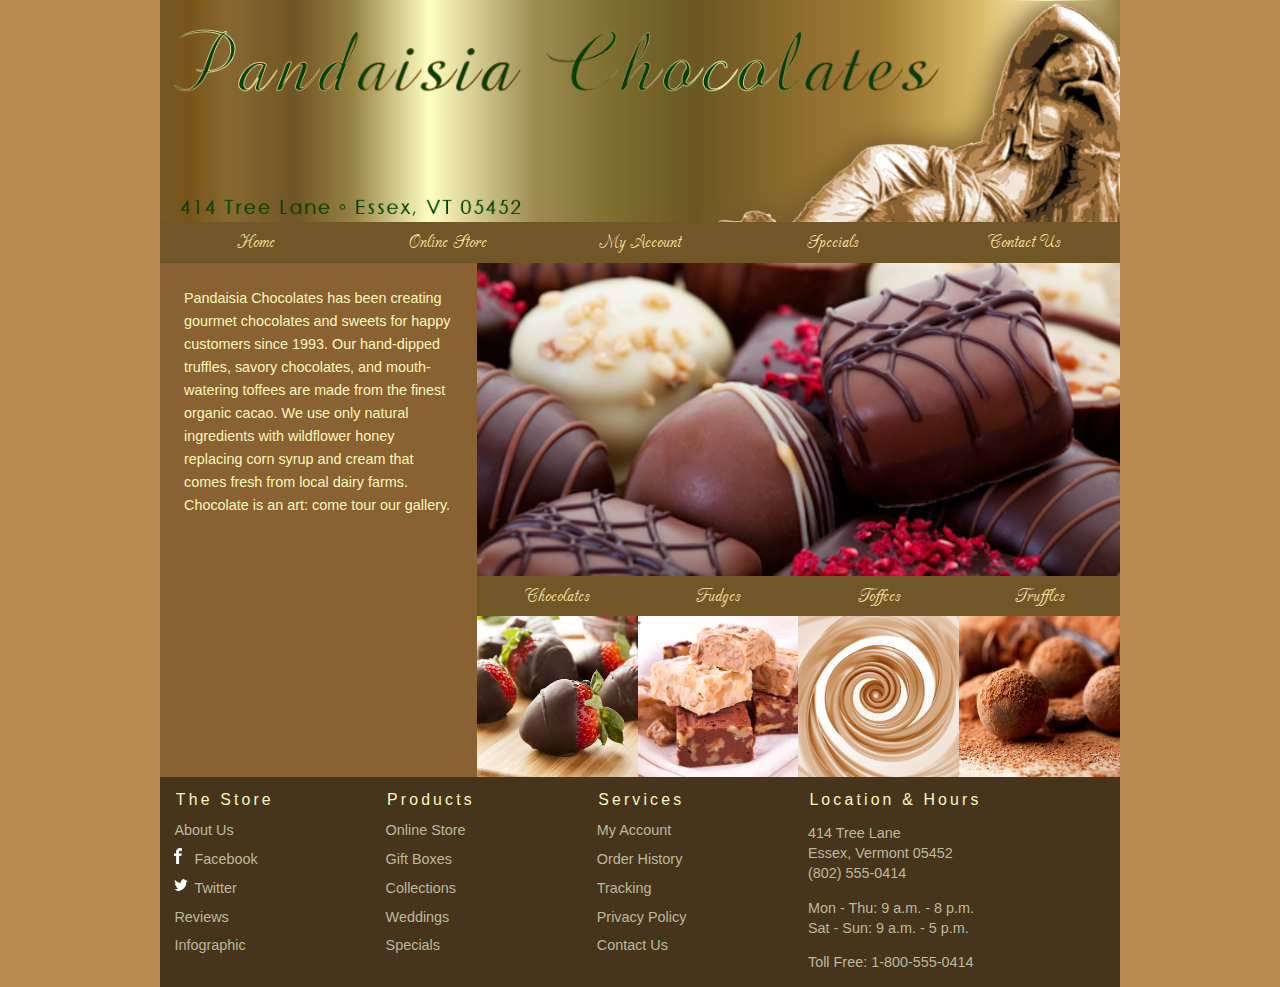
<file: index.html>
<!DOCTYPE html>
<html>
<head>
   <!--
    New Perspectives on HTML5 and CSS3, 7th Edition
    Tutorial 3
    Tutorial Case

    Home Page of Pandaisia Chocolates
    Author:
    Date:

    Filename: pc_home.html
   -->
   <meta charset="utf-8" />
   <meta name="keywords" content="chocolate, chocolatier, cocoa, cacao, desserts" />
   <title>Pandaisia Chocolates</title>
   <link rel="stylesheet" href="pc_reset.css">
   <link rel="stylesheet" href="pc_styles1.css">
   <link rel="stylesheet" href="pc_home.css">

</head>

<body>
   <header>
      <img src="pc_logo.png" alt="Pandaisia Chocolates" />
      <nav class="horizontalNavigation">
         <ul>
            <li><a href="pc_home.html">Home</a></li>
            <li><a href="#">Online Store</a></li>
            <li><a href="#">My Account</a></li>
            <li><a href="#">Specials</a></li>
            <li><a href="#">Contact Us</a></li>
         </ul>
      </nav>
   </header>
   <section id="leftColumn">
      <p>Pandaisia Chocolates has been creating
         gourmet chocolates and sweets for happy customers since
         1993. Our hand-dipped truffles, savory chocolates, and
         mouth-watering toffees are made from the finest
         organic cacao. We use only natural ingredients with
         wildflower honey replacing corn syrup and cream that comes
         fresh from local dairy farms. Chocolate
         is an art: come tour our gallery.</p>
   </section>
   <section id="rightColumn"> <img src="pc_photo1.png" alt="" />
      <nav class="horizontalNavigation">
         <ul>
            <li><a class="photoLink" href="#">Chocolates <img src="pc_photo2.png" alt="" /></a></li>
            <li><a class="photoLink" href="#">Fudges <img src="pc_photo3.png" alt="" /></a></li>
            <li><a class="photoLink" href="#">Toffees <img src="pc_photo4.png" alt="" /></a></li>
            <li><a class="photoLink" href="#">Truffles <img src="pc_photo5.png" alt="" /></a></li>
         </ul>
      </nav>
   </section>
   <footer>
      <nav class="verticalNavigation">
         <h1>The Store</h1>
         <ul>
            <li><a href="pc_about.html">About Us</a></li>
            <li><a href="#"><img id="fbicon" src="fbicon.png" alt="" />Facebook</a></li>
            <li><a href="#"><img id="twittericon" src="twittericon.png" alt="" />Twitter</a></li>
            <li><a href="#">Reviews</a></li>
            <li><a href="pc_info.html">Infographic</a></li>
         </ul>
      </nav>
      <nav class="verticalNavigation">
         <h1>Products</h1>
         <ul>
            <li><a href="#">Online Store</a></li>
            <li><a href="#">Gift Boxes</a></li>
            <li><a href="#">Collections</a></li>
            <li><a href="#">Weddings</a></li>
            <li><a href="#">Specials</a></li>
         </ul>
      </nav>
      <nav class="verticalNavigation">
         <h1>Services</h1>
         <ul>
            <li><a href="#">My Account</a></li>
            <li><a href="#">Order History</a></li>
            <li><a href="#">Tracking</a></li>
            <li><a href="#">Privacy Policy</a></li>
            <li><a href="#">Contact Us</a></li>
         </ul>
      </nav>
      <section id="contactInfo">
         <h1>Location &amp; Hours</h1>
         <p>414 Tree Lane <br />
            Essex, Vermont 05452<br />
            (802) 555-0414 </p>
         <p>Mon - Thu: 9 a.m. - 8 p.m.<br />
            Sat - Sun: 9 a.m. - 5 p.m.</p>
         <p>Toll Free: 1-800-555-0414</p>
      </section>
   </footer>
</body>
</html>
</file>
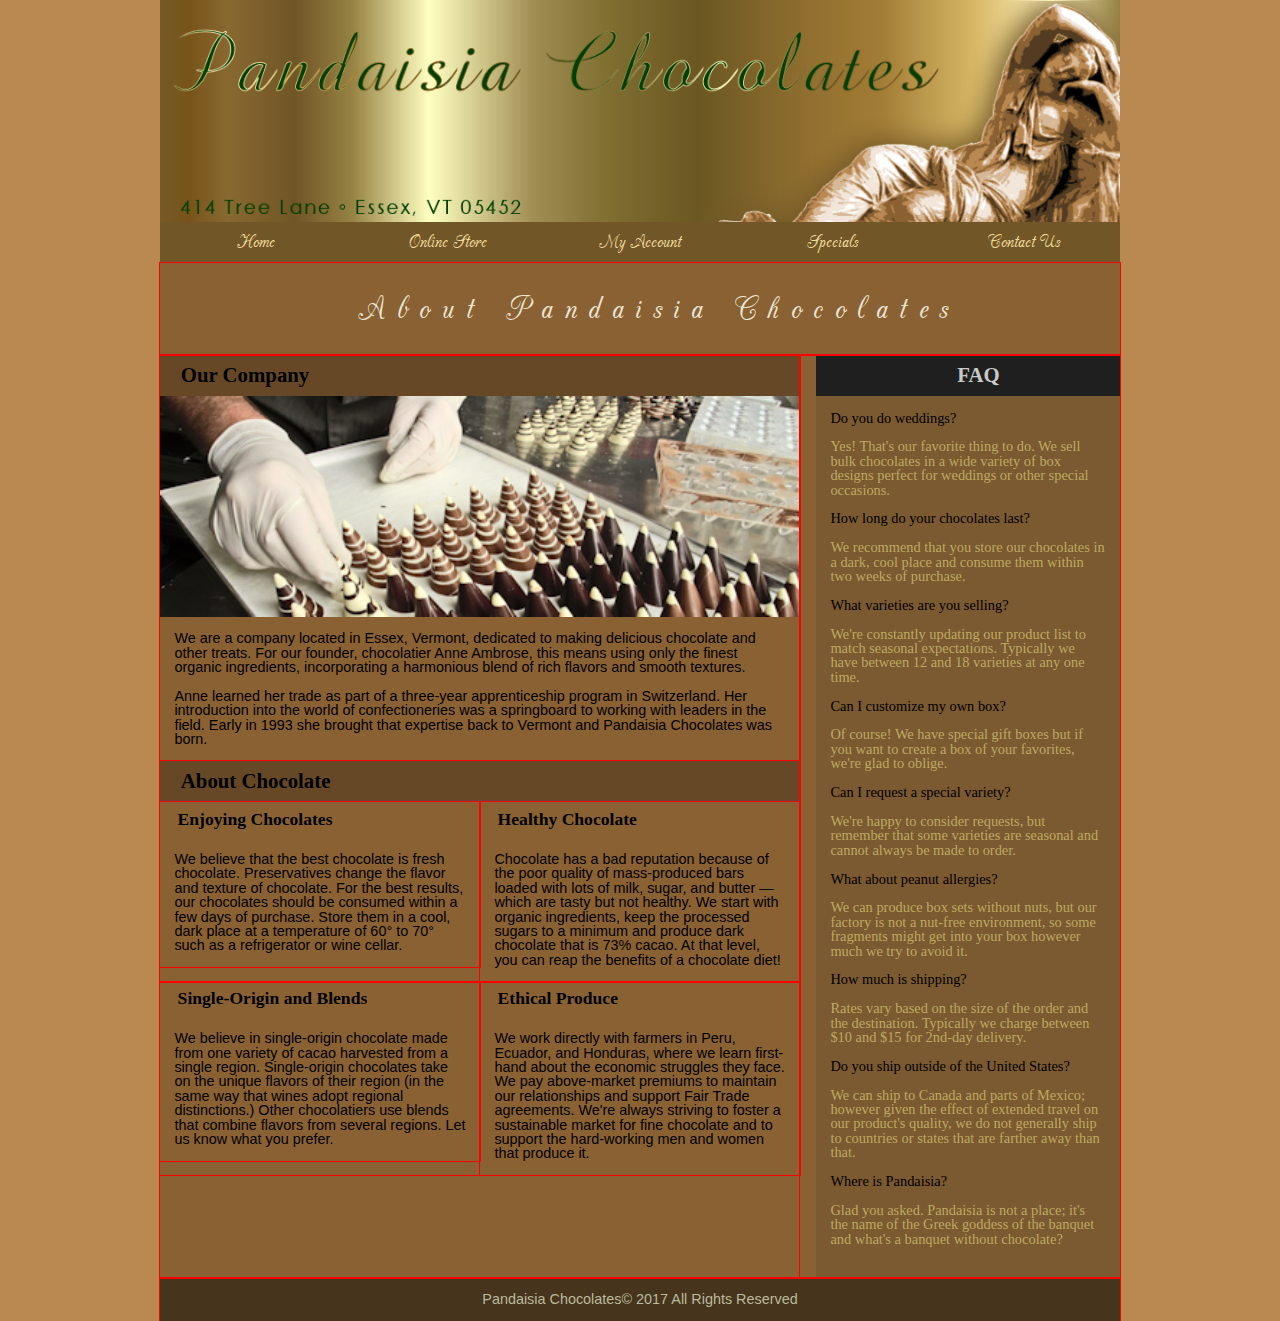
<file: pc_about.html>
<!DOCTYPE html>
<html>

<head>
  <!--
        New Perspectives on HTML5 and CSS3, 7th Edition
        Tutorial 3
        Tutorial Case

        About Pandaisia Chocolates Page
        Author: Amy Richardson
        Date: 9/29/17

        Filename: pc_about.html
     -->
  <meta charset="utf-8" />
  <title>About Pandaisia Chocolates</title>
  <link rel="stylesheet" href="pc_reset.css">
  <link rel="stylesheet" href="pc_grids.css">
  <link rel="stylesheet" href="pc_styles2.css">
</head>

<body>
  <header>
    <img src="pc_logo.png" alt="Pandaisia Chocolates" />
    <nav class="horizontalNavigation">
      <ul>
        <li><a href="pc_home.html">Home</a></li>
        <li><a href="#">Online Store</a></li>
        <li><a href="#">My Account</a></li>
        <li><a href="#">Specials</a></li>
        <li><a href="#">Contact Us</a></li>
      </ul>
    </nav>
  </header>

  <!-- Grid Tutorial Begins -->
  <div class="row">
    <h1>About Pandaisia Chocolates</h1>
  </div>
  <!-- first row / HEADER -->

  <div class="row">
  <!-- second row -->
    <div class="col-2-3">
      <h2>Our Company</h2>
      <img src="pc_photo6.png" alt="" />
      <p>We are a company located in Essex, Vermont, dedicated to making delicious chocolate and other treats. For our founder, chocolatier Anne Ambrose, this means using only the finest organic ingredients, incorporating a harmonious blend of rich flavors
        and smooth textures.</p>
      <p>Anne learned her trade as part of a three-year apprenticeship program in Switzerland. Her introduction into the world of confectioneries was a springboard to working with leaders in the field. Early in 1993 she brought that expertise back to Vermont
        and Pandaisia Chocolates was born.</p>
      <!-- first column -->

      <div class="row">
  <!-- third row -->
        <h2>About Chocolate</h2>
        <div class="col-1-2">
          <h3>Enjoying Chocolates</h3>
          <p>We believe that the best chocolate is fresh chocolate.
             Preservatives change the flavor and texture of chocolate.
             For the best results, our chocolates should be consumed
             within a few days of purchase. Store them in a
             cool, dark place at a temperature of 60&deg; to
             70&deg; such as a refrigerator or wine cellar.</p>
        </div>
        <div class="col-1-2">
          <h3>Healthy Chocolate</h3>
          <p>Chocolate has a bad reputation because of the poor
             quality of mass-produced bars loaded with lots of milk,
             sugar, and butter &mdash; which are tasty but not
             healthy. We start with organic ingredients, keep the
             processed sugars to a minimum and produce dark chocolate
             that is 73% cacao. At that level, you can reap the benefits
             of a chocolate diet!</p>
        </div>
      </div>

      <div class="row">
    <!-- fourth row -->
        <div class="col-1-2">
          <h3>Single-Origin and Blends</h3>
          <p>We believe in single-origin chocolate made from one
             variety of cacao harvested from a single region.
             Single-origin chocolates take on the unique flavors of
             their region (in the same way that wines adopt regional
             distinctions.) Other chocolatiers use blends that combine
             flavors from several regions. Let us know what you prefer.</p>
        </div>
        <div class="col-1-2">
          <h3>Ethical Produce</h3>
          <p>We work directly with farmers in Peru, Ecuador, and Honduras,
             where we learn first-hand about the economic struggles they
             face. We pay above-market premiums to maintain our relationships
             and support Fair Trade agreements. We're always striving to
             foster a sustainable market for fine chocolate and to support
             the hard-working men and women that produce it. </p>
        </div>
      </div>
      <!-- 2x2 grid -->
    </div>

    <div class="col-1-3">
      <aside>
         <h2>FAQ</h2>
         <dl>
            <dt>Do you do weddings?</dt>
            <dd>Yes! That's our favorite thing to do. We sell bulk chocolates
               in a wide variety of box designs perfect for weddings or
               other special occasions.</dd>
            <dt>How long do your chocolates last?</dt>
            <dd>We recommend that you store our chocolates in a dark, cool
               place and consume them within two weeks of purchase.</dd>
            <dt>What varieties are you selling?</dt>
            <dd>We're constantly updating our product list to match seasonal
               expectations. Typically we have between 12 and 18 varieties at
               any one time.</dd>
            <dt>Can I customize my own box?</dt>
            <dd>Of course! We have special gift boxes but if you want to
               create a box of your favorites, we're glad to oblige.</dd>
            <dt>Can I request a special variety?</dt>
            <dd>We're happy to consider requests, but remember that some
               varieties are seasonal and cannot always be made to order.</dd>
            <dt>What about peanut allergies?</dt>
            <dd>We can produce box sets without nuts, but our factory  is
               not a nut-free environment, so some fragments might get
               into your box however much we try to avoid it.</dd>
            <dt>How much is shipping?</dt>
            <dd>Rates vary based on the size of the order and the destination.
               Typically we charge between $10 and $15 for 2nd-day delivery.</dd>
            <dt>Do you ship outside of the United States?</dt>
            <dd>We can ship to Canada and parts of Mexico; however given the
               effect of extended travel on our product's quality, we do not
               generally ship to countries or states that are farther away
               than that.</dd>
            <dt>Where is Pandaisia?</dt>
            <dd>Glad you asked. Pandaisia is not a place; it's the name of
               the Greek goddess of the banquet and what's a banquet without
               chocolate?</dd>
         </dl>
      </aside>
    </div>

  </div>

  <div class="row">
    <footer>Pandaisia Chocolates&copy; 2017 All Rights Reserved</footer>
  </div>
<!-- Last row/FOOTER -->

</body>

</html>
</file>
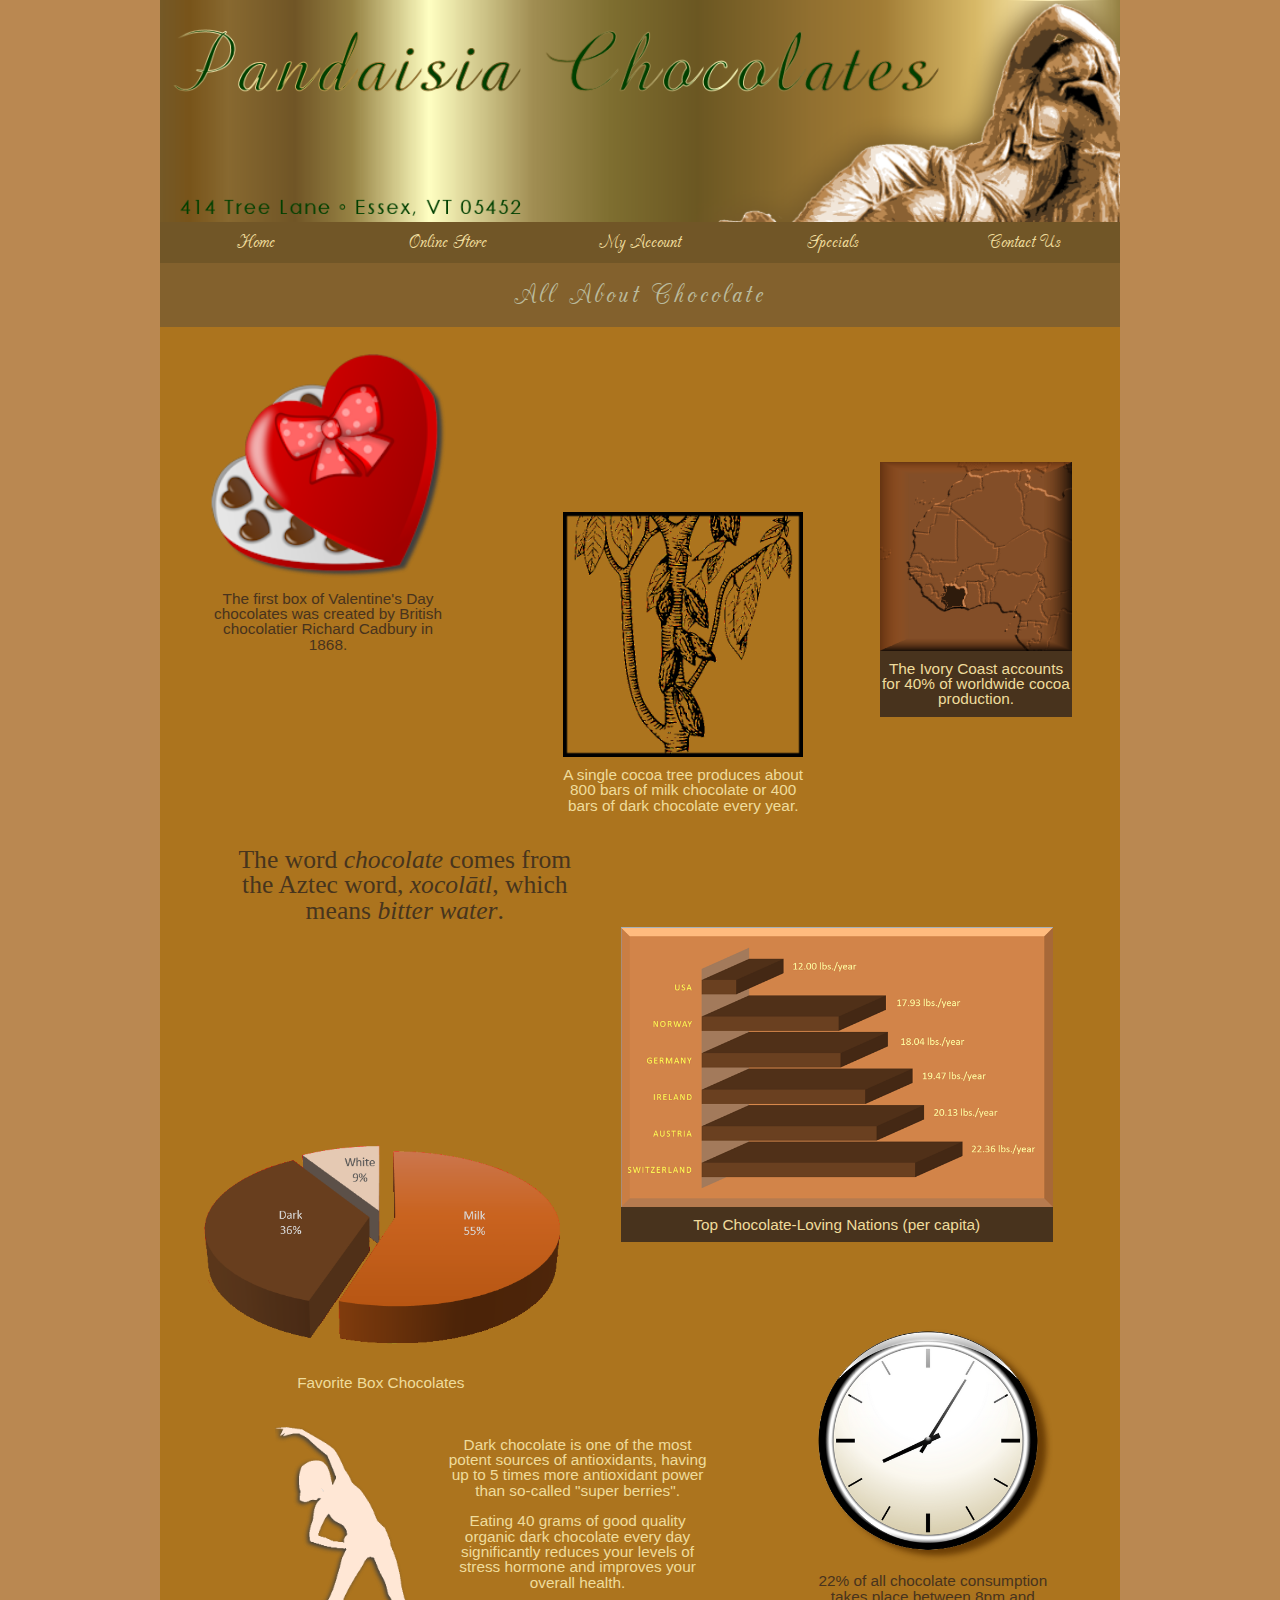
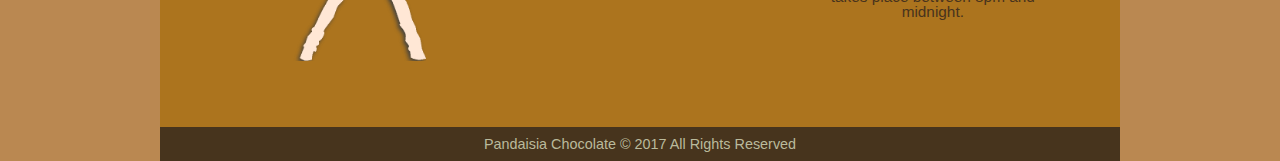
<file: pc_info.html>
<!DOCTYPE html>
<html>
<head>
   <!--
    New Perspectives on HTML5 and CSS3, 7th Edition
    Tutorial 3
    Tutorial Case

    Chocolate Infographic Page
    Author: Amy Richardson
    Date:  10/5/17

    Filename: pc_info.html
   -->
   <meta charset="utf-8" />
   <title>Chocolate Infographic</title>
   <link rel="stylesheet" href="pc_reset.css">
   <link rel="stylesheet" href="pc_styles3.css">
   <link rel="stylesheet" href="pc_info.css">
</head>

<body>
   <header>
      <img src="pc_logo.png" alt="Pandaisia Chocolates" />
      <nav class="horizontalNavigation">
         <ul>
            <li><a href="pc_home.html">Home</a></li>
            <li><a href="#">Online Store</a></li>
            <li><a href="#">My Account</a></li>
            <li><a href="#">Specials</a></li>
            <li><a href="#">Contact Us</a></li>
         </ul>
      </nav>
      <h1>All About Chocolate</h1>
   </header>
   <main id="infographic">
      <div id="info1" class="infobox">
         <img src="info1.png" alt="chocolate box" />
         <p>The first box of Valentine's Day chocolates was created by British
            chocolatier Richard Cadbury in 1868.</p>
      </div>
      <div id="info2" class="infobox">
         <img src="info2.png" alt="tree" />
         <p>A single cocoa tree produces about 800 bars of milk chocolate
            or 400 bars of dark chocolate every year.</p>
      </div>
      <div id="info3" class="infobox">
         <img src="info3.png" alt="map" />
         <p>The Ivory Coast accounts for 40% of worldwide cocoa production.</p>
      </div>
      <div id="info4" class="infobox">
         <p>The word <em>chocolate</em> comes from the Aztec word,
            <em>xocol&#257;tl</em>, which means <em>bitter water</em>.
         </p>
      </div>
      <div id="info5" class="infobox">
         <img src="info5.png" alt="piechart" />
         <p>Favorite Box Chocolates</p>
      </div>
      <div id="info6" class="infobox">
         <img src="info6.png" alt="barchart" />
         <p>Top Chocolate-Loving Nations (per capita)</p>
      </div>
      <div id="info7" class="infobox">
         <img src="info7.png" alt="clock" />
         <p>22% of all chocolate consumption takes place between 8pm
            and midnight.</p>
      </div>
      <div id="info8" class="infobox">
         <img src="info8.png" alt="icon" />
         <p>Dark chocolate is one of the most potent sources of antioxidants,
            having up to 5 times more antioxidant power than so-called
            "super berries".<br /><br />
            Eating 40 grams of good quality organic dark
            chocolate every day significantly reduces your levels of stress
            hormone and improves your overall health.</p>
      </div>
   </main>
   <footer>
      Pandaisia Chocolate &copy; 2017 All Rights Reserved
   </footer>
</body>
</html>
</file>
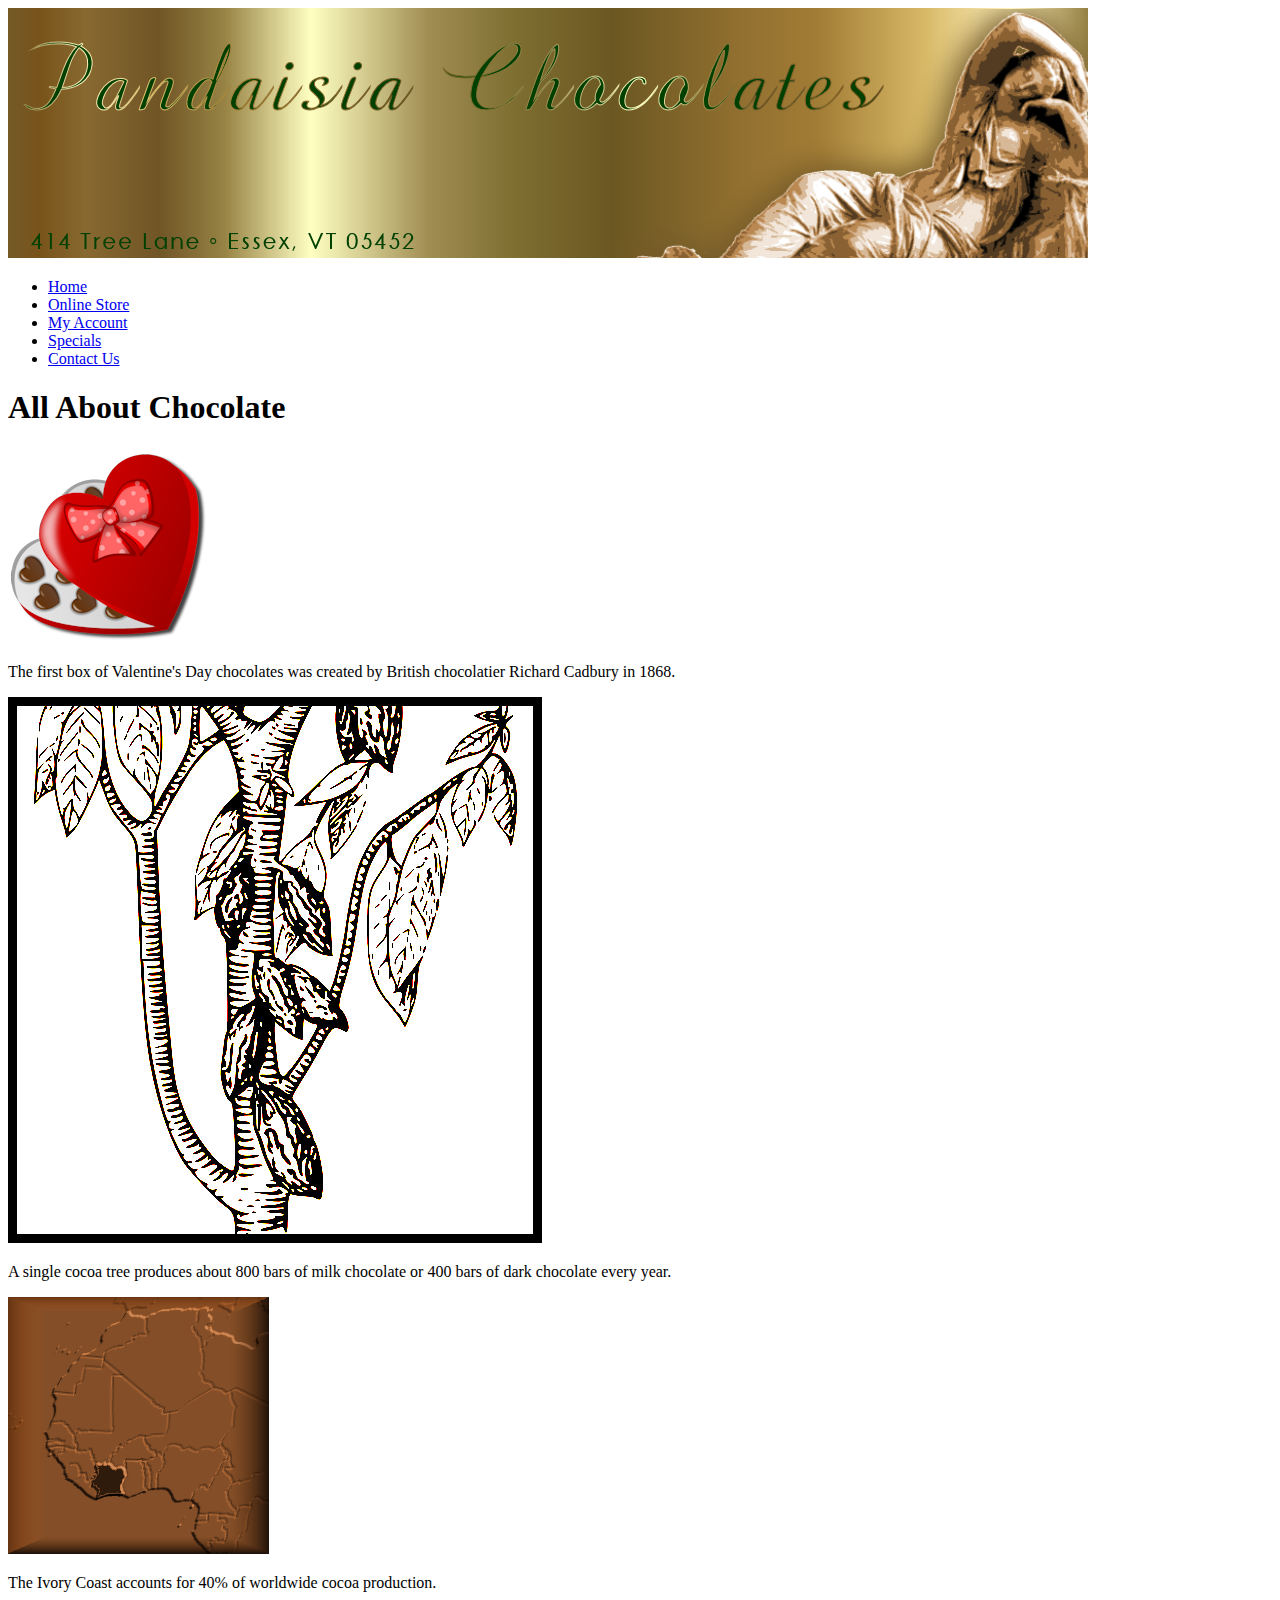
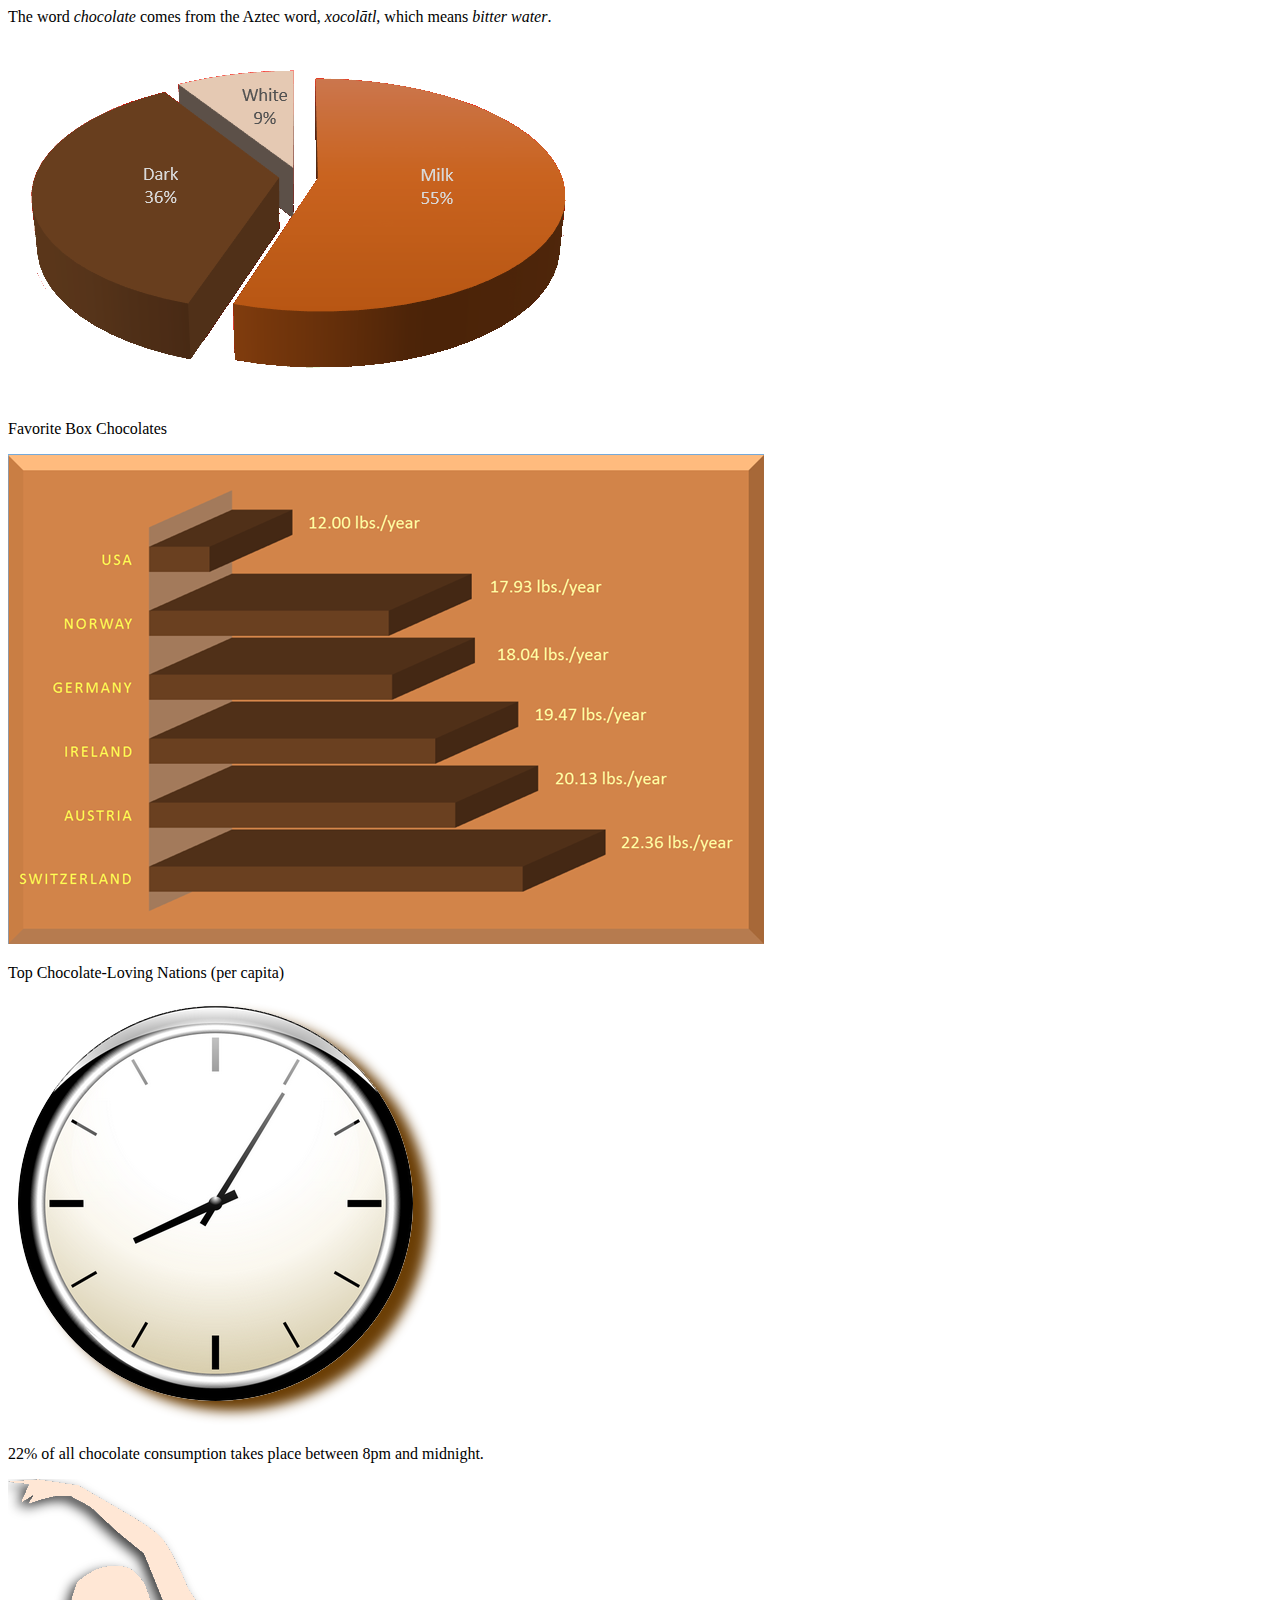
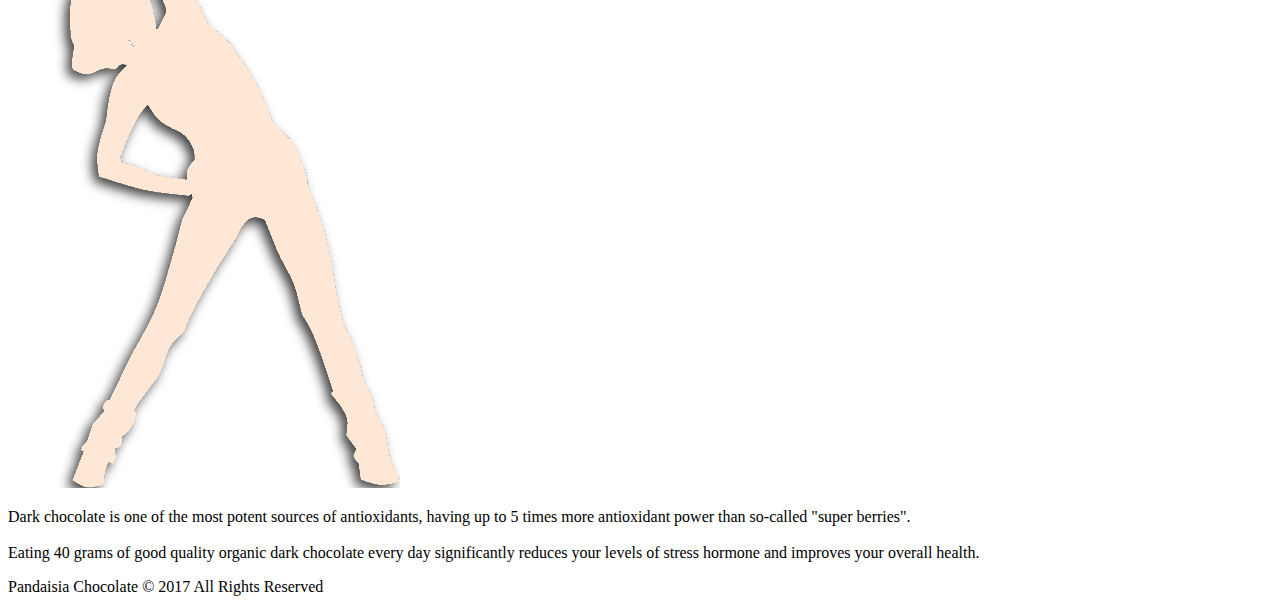
<file: pc_info_txt.html>
<!DOCTYPE html>
<html>
<head>
   <!--
    New Perspectives on HTML5 and CSS3, 7th Edition
    Tutorial 3
    Tutorial Case
    
    Chocolate Infographic Page
    Author: 
    Date:  

    Filename: pc_info.html
   -->
   <meta charset="utf-8" />
   <title>Chocolate Infographic</title>
</head>

<body>
   <header>
      <img src="pc_logo.png" alt="Pandaisia Chocolates" />
      <nav class="horizontalNavigation">
         <ul>
            <li><a href="pc_home.html">Home</a></li>
            <li><a href="#">Online Store</a></li>
            <li><a href="#">My Account</a></li>
            <li><a href="#">Specials</a></li>
            <li><a href="#">Contact Us</a></li>
         </ul>
      </nav>
      <h1>All About Chocolate</h1>
   </header>
   <main id="infographic">
      <div id="info1" class="infobox">
         <img src="info1.png" alt="chocolate box" />
         <p>The first box of Valentine's Day chocolates was created by British 
            chocolatier Richard Cadbury in 1868.</p>
      </div>
      <div id="info2" class="infobox">
         <img src="info2.png" alt="tree" />
         <p>A single cocoa tree produces about 800 bars of milk chocolate 
            or 400 bars of dark chocolate every year.</p>
      </div>
      <div id="info3" class="infobox">
         <img src="info3.png" alt="map" />
         <p>The Ivory Coast accounts for 40% of worldwide cocoa production.</p>
      </div>
      <div id="info4" class="infobox">
         <p>The word <em>chocolate</em> comes from the Aztec word, 
            <em>xocol&#257;tl</em>, which means <em>bitter water</em>.
         </p>
      </div>
      <div id="info5" class="infobox">
         <img src="info5.png" alt="piechart" />
         <p>Favorite Box Chocolates</p>
      </div>
      <div id="info6" class="infobox">
         <img src="info6.png" alt="barchart" />
         <p>Top Chocolate-Loving Nations (per capita)</p>
      </div>
      <div id="info7" class="infobox">
         <img src="info7.png" alt="clock" />
         <p>22% of all chocolate consumption takes place between 8pm 
            and midnight.</p>
      </div>
      <div id="info8" class="infobox">
         <img src="info8.png" alt="icon" />
         <p>Dark chocolate is one of the most potent sources of antioxidants,
            having up to 5 times more antioxidant power than so-called 
            "super berries".<br /><br />
            Eating 40 grams of good quality organic dark 
            chocolate every day significantly reduces your levels of stress 
            hormone and improves your overall health.</p>
      </div>
   </main>
   <footer>
      Pandaisia Chocolate &copy; 2017 All Rights Reserved
   </footer>
</body>
</html>
</file>
<file: pc_styles1.css>
@charset "utf-8";

@font-face {
	font-family: Champagne;
	src: url(cac_champagne.woff) format('woff'),
	     url(cac_champagne.ttf) format('ttf');
}

/*
   New Perspectives on HTML5 and CSS3, 7th Edition
   Tutorial 3
   Tutorial Case
   
   Typography and Color Styles for pc_home.html
   
   Filename: pc_styles1.css

*/

/* HTML and Body Styles */

html {
   background-color: rgb(186, 136, 81);
   font-family: Verdana, Geneva, Arial, sans-serif; 	
}

body {
   background-color: rgb(138, 97, 51);  
}


/* Horizontal Navigation Styles */

nav.horizontalNavigation a {
   background-color: rgb(113, 86, 39);
   font-family: Champagne, cursive;
   font-size: 1.4em;
   line-height: 1.8em;
   text-align: center;
}  

nav.horizontalNavigation a:link, 
nav.horizontalNavigation a:visited {
   color: rgb(239, 220, 156);
}

nav.horizontalNavigation a:hover, 
nav.horizontalNavigation a:active {
   background-color: rgb(71, 52, 29);
}   


/* Left Column Paragraph Styles */

section#leftColumn p {
   color: rgb(248, 248, 186);
   font-size: 0.9em;
   line-height: 1.6em;
}


/* Footer Styles */

body > footer {
   font-size: 0.9em;
   color: rgb(186, 186, 156);
}

body > footer h1 {
   color: rgb(248, 248, 186);
   font-size: 1.1em;
   font-weight: normal;
   letter-spacing: 0.2em;
   margin: 1em 0 0.5em 1em;
}

/* Vertical Navigation Styles */

nav.verticalNavigation ul {
   margin-left: 1em;
   line-height: 2em;
}

nav.verticalNavigation a:link, 
nav.verticalNavigation a:visited {
   color: rgb(186, 186, 156);
}

nav.verticalNavigation a:hover, 
nav.verticalNavigation a:active {
   text-decoration: underline;
}

/* Contact Info Styles */

section#contactInfo p {
   line-height: 1.4em;
   margin: 1em;
}
</file>
<file: pc_home.css>
@charset "utf-8";

/*
   New Perspectives on HTML5 and CSS3, 7th Edition
   Tutorial 3
   Tutorial Case

   Style Sheet for the Layout of the Pandaisia Chocolates Home Page
   Author: Amy Richardson
   Date: 9/28/17

   Filename: pc_home.css

*/

/* Body Styles */

body {
  max-width: 960px;
  min-width: 640px;
  width: 95%;
  margin: 0 auto;
}
/*sets the width of the body, including max and min...margin auto centers the whole page on the screen*/

/* Body Header Styles */

body > header > img {
  display: block;
  width: 100%;
/*fixes the sizing of the header image*/
}


/* Horizontal Navigation Styles */
body > header > nav.horizontalNavigation li {
  width: 20%;
}

nav.horizontalNavigation li {
  display: block;
  float: left;
}

nav.horizontalNavigation a {
  display: block;
  text-align: center;
}
/*makes the list in navigation horizontal and centered..floats all elements on left margin and displays as block*/

/* Left Column Styles */
section#leftColumn {
  clear: both;
  float: left;
  padding: 1.5em;
  width: 33%;
}



/* Right Column Styles */
section#rightColumn {
  float: left;
  width: 67%;
}

section#rightColumn img {
  display: block;
  width: 100%;
}

section#rightColumn nav.horizontalNavigation li {
  width: 25%;
}

/* Footer Styles */
footer {
  clear: both;
  background-color: rgb(71, 52, 29);
}

footer::after {
  clear: both;
  content: "";
  display: table;
  /*this style rule fixes an element that has collapsed (had to include because the background color did not change to the darker brown...meant the element collapsed)*/
}

footer nav.verticalNavigation {
  float: left;
  width: 22%
}

footer section#contactInfo {
  float: left;
  width: 34%
}
</file>
<file: pc_grids.css>
@charset "utf-8";
/*
   New Perspectives on HTML5 and CSS3, 7th Edition
   Tutorial 3
   Tutorial Case

   Style Sheet for Grids used in the Pandaisia Chocolates website
   Author: Amy Richardson
   Date: 9/29/17

   Filename: pc_grids.css

*/


/* Grid Rows Styles */
div.row {
  clear: both;
}
/*makes sure the rows always start on a new line and clear floated items...stabilizes layout. Precaution.*/
div.row::after {
  clear: both;
  content: "";
  display: table;
}
/*grid row expands to cover all of floating columns...this prevents container collapse. Situates page so that floating does not wreck the rest of the layout*/


/* Grid Columns Styles */
div[class^="col-"] {
  float: left;
}
/*class^="col-" means it is styling all div elements whose class attribute starts with "col-" -- way more efficient than putting float left; in every single one*/
/*floating every column on the left margin (so they appear side by side )*/
div.col-1-1 {
  width: 100%;
}
div.col-1-2 {
  width: 50%;
}
div.col-1-3 {
  width: 33.33%;
}
div.col-2-3 {
  width: 66.67%;
}
div.col-1-4 {
  width: 25%;
}
div.col-3-4 {
  width: 75%;
}
/*setting the widths of all columns based on their name...numerator over denomonator: col-1-4 is 1/4 of the parent or 25%*/

/* Grid Outline Styles */
div {
  outline: 1px solid red;
}
</file>
<file: pc_styles2.css>
@charset "utf-8";

@font-face {
	font-family: Champagne;
	src: url(cac_champagne.woff) format('woff'),
	     url(cac_champagne.ttf) format('ttf');
}

/*
   New Perspectives on HTML5 and CSS3, 7th Edition
   Tutorial 3
   Tutorial Case
   
   Typography and Color Styles for pc_about.html
   
   Filename: pc_about.css

*/

/* HTML and Body Styles */

html {
   background-color: rgb(186, 136, 81);
}

/* Page Body Styles */
body {
   margin-left: auto;
   margin-right: auto;
   width: 95%;
   max-width: 960px;
   min-width: 640px;
   background-color: rgb(138, 97, 51);
   font-family: Verdana, Geneva, Arial, sans-serif;   
}

/* Page Header Styles */
body > header > img {
   display: block;
   width: 100%;
}

body > header > nav.horizontalNavigation li {
   width: 20%;
}


/* Horizontal Navigation List Styles */

nav.horizontalNavigation > ul > li {
   display: block;
   float: left;
}

nav.horizontalNavigation a {
   background-color: rgb(113, 86, 39);
   display: block;
   font-family: Champagne, cursive;
   font-size: 1.4em;
   line-height: 1.8em;
   text-align: center;
}  

nav.horizontalNavigation a:link, 
nav.horizontalNavigation a:visited {
   color: rgb(239, 220, 156);
}

nav.horizontalNavigation a:hover, 
nav.horizontalNavigation a:active {
   background-color: rgb(71, 52, 29);
} 

/* Heading Styles */

h1, h2, h3 {
   text-indent: 1em;
}

h1 {
   font-size: 2.4em;
   line-height: 2.4em;
   font-family: Champagne, cursive;
   letter-spacing: 0.3em;
   text-align: center;
   font-weight: normal;
   color: rgb(234, 229, 211);
}

h2, h3 {
   font-family: 'Palatino Linotype', 'Book Antiqua', Palatino, serif;
   padding: 0.5em 0;
}

h2 {
   font-size: 1.3em;
   background-color: rgb(102, 72, 38);
   color: black;
}


h3 {
   font-size: 1.1em;
}


/* Paragraph Styles */

p {
   margin: 1em;
   font-size: 0.9em;
}

/* Left Column Styles */

img {
   width: 100%;
   display: block;
}


/* Right Column Styles */

aside {
   background-color: rgb(123, 89, 49);
   padding-bottom: 2em;
   margin-left: 1em;
}


aside > h2 {
   text-align: center;
   background-color: rgb(31, 31, 31);
   color: rgb(201, 201, 201);
}

dl {
   font-size: 0.9em;
}

dl > dt {
   color: black;
   margin: 1em;
   font-family: cursive;
}

dl > dd {
   margin: 0 1em 0 1em;
   color: rgb(189, 170, 96);
   font-family: cursive;
}

/* Footer Styles */

footer {
   color: rgb(186, 186, 156);
   background-color: rgb(71, 52, 29);
   font-size: 0.9em;
   padding: 1em 0;
   text-align: center;
}
</file>
<file: pc_styles3.css>
@charset "utf-8";

@font-face {
	font-family: Champagne;
	src: url(cac_champagne.woff) format('woff'),
	     url(cac_champagne.ttf) format('ttf');
}

/*
   New Perspectives on HTML5 and CSS3, 7th Edition
   Tutorial 3
   Tutorial Case
   
   Display styles used with the Pandaisia Chocolates
	infographic page  
   
   Filename: pc_styles3.css

*/

/* HTML and Body Styles */

html {
   background-color: rgb(186, 136, 81);
}

/* Page Body Styles */
body {
   margin-left: auto;
   margin-right: auto;
   width: 95%;
   max-width: 960px;
   min-width: 640px;
   background-color: rgb(138, 97, 51);
   font-family: Verdana, Geneva, Arial, sans-serif;   
}

/* Page Header Styles */
body > header > img {
   display: block;
   width: 100%;
}

body > header > nav.horizontalNavigation li {
   width: 20%;
}

body > header > h1 {
   background-color: rgb(131, 97, 45);
   color: rgb(186, 186, 156);
   font-family: Champagne, cursive;   
   font-size: 2em;
   font-weight: normal;   
   letter-spacing: 0.1em;   
   line-height: 2em;
   text-align: center;
}


/* Horizontal Navigation List Styles */

nav.horizontalNavigation > ul > li {
   display: block;
   float: left;
}

nav.horizontalNavigation a {
   background-color: rgb(113, 86, 39);
   display: block;
   font-family: Champagne, cursive;
   font-size: 1.4em;
   line-height: 1.8em;
   text-align: center;
}  

nav.horizontalNavigation a:link, 
nav.horizontalNavigation a:visited {
   color: rgb(239, 220, 156);
}

nav.horizontalNavigation a:hover, 
nav.horizontalNavigation a:active {
   background-color: rgb(71, 52, 29);
} 

/* Footer Styles */

footer {
   color: rgb(186, 186, 156);
   background-color: rgb(71, 52, 29);
   font-size: 0.9em;
   padding: 10px 0px;
   text-align: center;
}

/* Main Styles */

main {
   background-color: rgb(172, 116, 30);
   clear: both;
}

/* Infographic Styles */

div.infobox {
   font-size: 0.8em;
}

div.infobox img {
   display: block;
   width: 100%;
}

div.infobox p {
   color: rgb(239, 220, 156);
   font-size: 1.2em;	
   margin: 10px 0px;
   text-align: center;
}

/* First Infographic */

div#info1 {
   width: 25%;
}

div#info1 p {
   color: rgb(72, 51, 29);
}

/* Second Infographic */

div#info2 {
   width: 25%;
}

/* Third Infographic */

div#info3 {
   width: 20%;
}

div#info3 {
   background-color: rgb(72, 51, 29);
}

/* Fourth Infographic */

div#info4 {
   width: 35%;
}

div#info4 p {
   color: rgb(71, 52, 29);
   font-family: 'Palatino Linotype', 'Book Antiqua', Palatino, serif;
   font-size: 2em;
}

/* Fifth Infographic */

div#info5 {
   width: 40%;
}

/* Sixth Infographic */

div#info6 {
   width: 45%;
}

div#info6 {
   background-color: rgb(72, 51, 29);
}

/* Seventh Infographic */

div#info7 {
   width: 25%;   
}

div#info7 p {
   color: rgb(72, 51, 29);
}

/* Eighth Infographic */

div#info8 {
   width: 45%;   
}


div#info8 img {
   float: left;
   margin-right: 5%;
   width: 35%;   
}

div#info8 p {
   float: left;
   width: 60%;
}
</file>
<file: pc_info.css>
@charset "UTF-8";
/*
   New Perspectives on HTML5 and CSS3, 7th Edition
   Tutorial 3
   Tutorial Case

   Positioning Styles for the pc_info.html file
   Author: Amy Richardson
   Date: 10/5/17

   Filename: pc_info.css

*/

/* Main Styles */
main {
  position: relative;
  height: 1400px;
  width: 100%;
}

div.infobox {
  display: none;
}
/*this style rule makes the images disappear, which makes it easier to tell which elements we still need to place*/


/* Infographic Styles */

div.infobox {
  position: absolute;
}

/* First Infographic */

div#info1 {
  display: block;
  top: 20px;
  left: 5%;
}
/*using percents because the body and main elements have widths in percents...that way the infographic will always be the same distance from the margin no matter how small the width gets*/

/* Second Infographic */

div#info2 {
  display: block;
  top: 185px;
  left: 42%;
}

/* Third Infographic */
div#info3 {
  display: block;
  top: 135px;
  left: 75%;
}

/* Fourth Infographic */

div#info4 {
  display: block;
  top: 510px;
  left: 8%;
}

/* Fifth Infographic */
div#info5 {
  display: block;
  top: 800px;
  left: 3%;
}

/* Sixth Infographic */

div#info6 {
  display: block;
  top: 600px;
  left: 48%;
}

/* Seventh Infographic */

div#info7 {
  display: block;
  top: 1000px;
  left: 68%;
}

/* Eighth Infographic */
div#info8 {
  display: block;
  top: 1100px;
  left: 12%;
}
</file>
